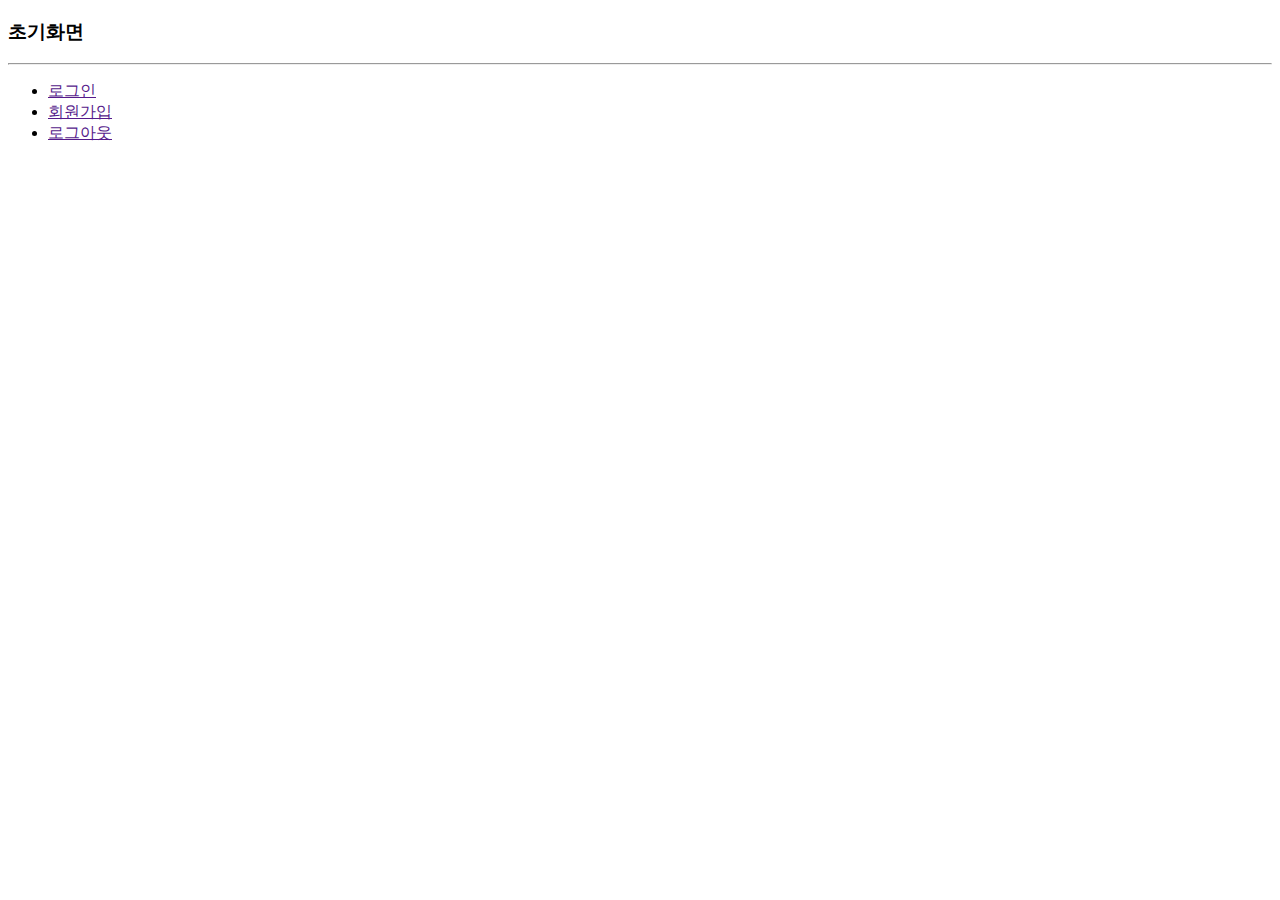
<file: src/main/resources/templates/index2.html>
<!DOCTYPE html>
<html lang="ko"
      xmlns:th="http://www.thymeleaf.org">
<head>
  <meta charset="UTF-8">
  <meta http-equiv="X-UA-Compatible" content="IE=edge">
  <meta name="viewport" content="width=device-width, initial-scale=1.0">
  <title>초기화면</title>
</head>
<body>
<h3>초기화면</h3>
<hr>
<div th:if="${!session.isEmpty()}">
  <p>
    <a href="" th:href="@{/mypage}"><sapn th:text="${session.loginMember.nick}"></sapn></a>
    <span th:text="|(${session.loginMember.id})님 환영합니다!|"></span>
  </p>
  <p th:text="${session.loginMember.gubun}"></p>
</div>
<ul>
  <th:bolck th:if="${session.isEmpty()}">
    <li><a href="" th:href="@{/login}">로그인</a></li>
    <li><a href="" th:href="@{/members/add}">회원가입</a></li>
  </th:bolck>
  <th:bolck th:unless="${session.isEmpty()}">
    <li><a href="" th:href="@{/logout}">로그아웃</a></li>
  </th:bolck>
</ul>
</body>
</html>
</file>
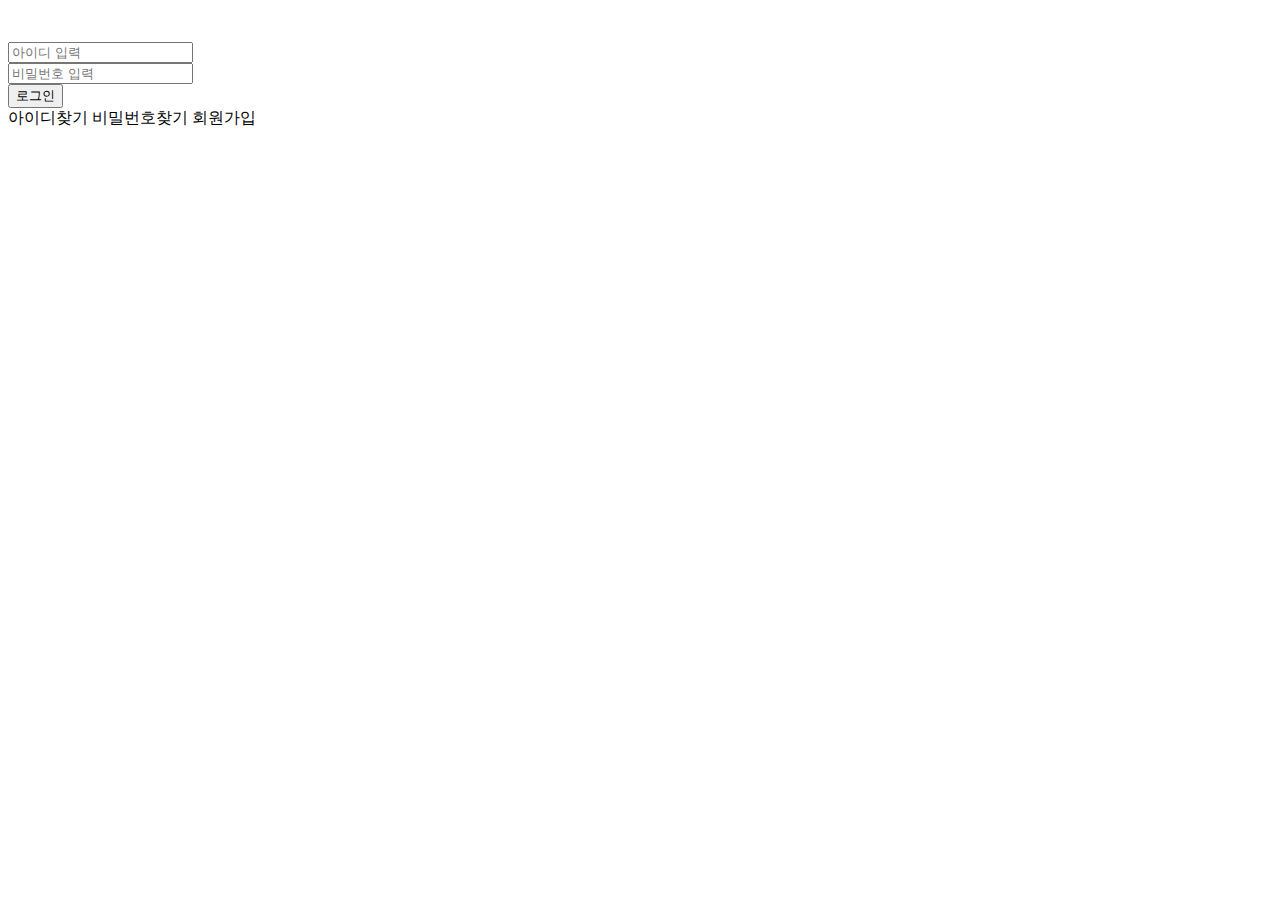
<file: src/main/resources/templates/login.html>
<!DOCTYPE html>
<html lang="ko"
      xmlns:th="http://www.thymeleaf.org">
<head>
  <meta charset="UTF-8">
  <meta http-equiv="X-UA-Compatible" content="IE=edge">
  <meta name="viewport" content="width=device-width, initial-scale=1.0">
  <link
      rel="stylesheet"
      th:href="@{../css/login.css}"
  />
  <title>로그인</title>
</head>
<body>

<div class="wrapper">
  <div class="login-info">

    <div class="logo"><a th:href="@{/}"><img th:src="@{../img/black-yagiyo.png}"></a></div>

    <form class="content" action="" th:method="post" th:object="${loginForm}">

      <!--        global error-->
      <div th:if="${#fields.hasGlobalErrors()}">
        <p th:each="err:${#fields.globalErrors()}" th:text="${err}"></p>
      </div>
      <div class="id">
        <input type="text" name="id" placeholder="아이디 입력" maxlength="50" th:field="*{id}">
        <div><span th:errors="*{id}"></span></div>
      </div>
      <div class="passwd">
        <input type="password" name="pw" placeholder="비밀번호 입력" maxlength="12" th:field="*{pw}">
        <div><span th:errors="*{pw}"></span></div>
      </div>
      <div class="btn">
        <button>로그인</button>
      </div>
      <div class="text-box">
        <span class="idfind"><a th:href="@{/findId}">아이디찾기</a></span>
        <span class="pwfind"><a th:href="@{/findPW}">비밀번호찾기</a></span>
        <span class="signup"><a th:href="@{/members/add}">회원가입</a></span>
      </div>
    </form>
  </div>
</div>
</body>
</html>
</file>
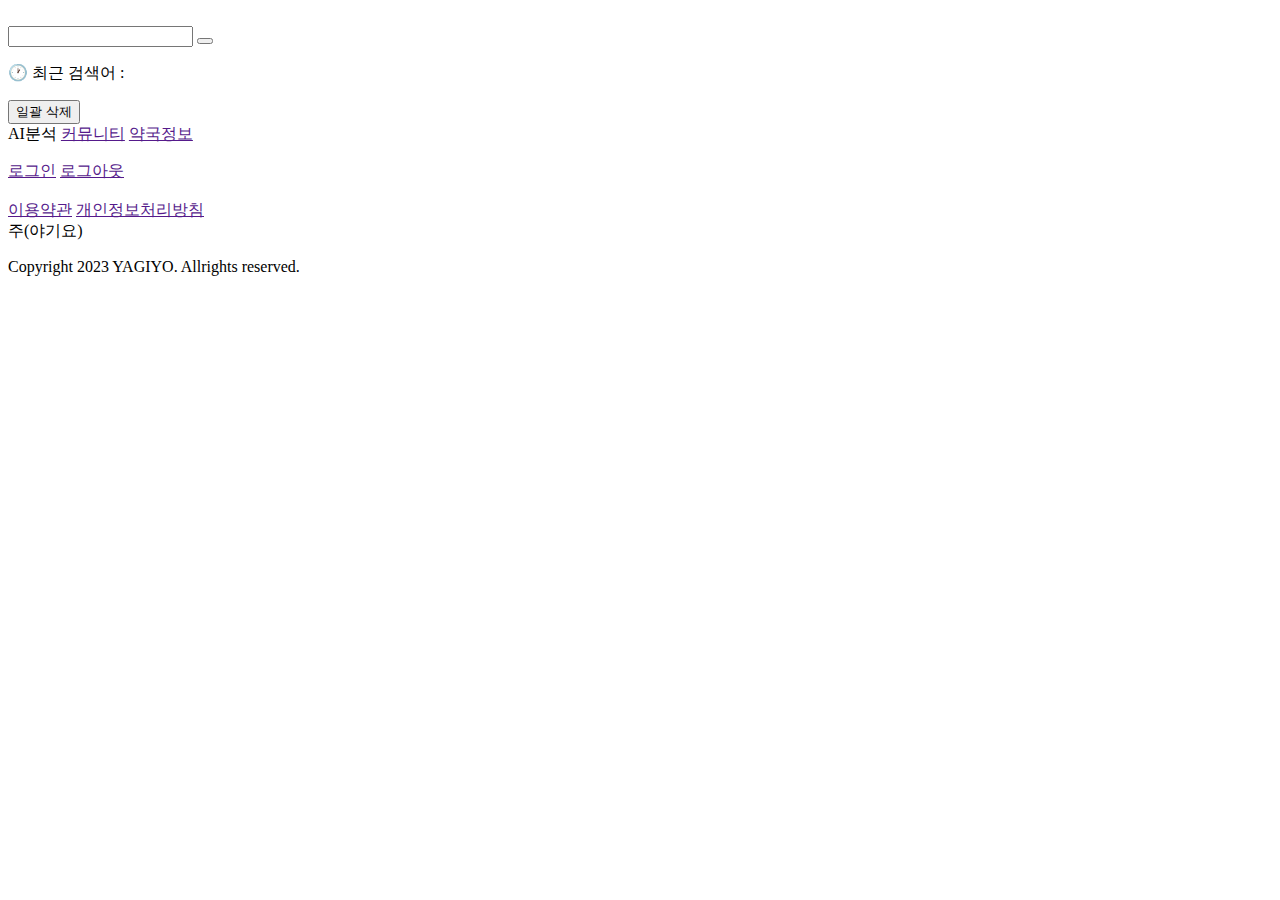
<file: src/main/resources/templates/search.html>
<!DOCTYPE html>
<html lang="ko" xmlns:th="http://www.thymeleaf.org">
<head>
    <meta charset="UTF-8"/>
    <meta http-equiv="X-UA-Compatible" content="IE=edge"/>
    <meta name="viewport" content="width=device-width, initial-scale=1.0"/>

    <!--    스와이퍼 라이브러리 -->
    <link
            rel="stylesheet"
            th:href="@{https://cdn.jsdelivr.net/npm/swiper@9/swiper-bundle.min.css}"
    />
    <!--    스타일시트(기초셋팅 css)-->
    <link rel="stylesheet" th:href="@{../css/search.css}"/>
    <!--    자바스크립트-->
    <script th:src="@{../js/main.js}"></script>
    <!--   애니메이션 라이브러리 -->
    <link
            th:href="@{https://unpkg.com/aos@2.3.1/dist/aos.css}"
            rel="stylesheet"
    />
    <!--    <script th:src="@{https://unpkg.com/aos@2.3.1/dist/aos.js}"></script>-->
    <title>💊YAGIYO</title>
</head>
<body>
<div class="wrapper">
    <!-- Header  -->

    <header>
        <div class="top">
            <div class="logo">
                <a th:href="@{/}">
                    <img th:src="@{../img/black-yagiyo.png}" alt=""
                    /></a>
            </div>

            <!--      검색어   -->
            <div class="search_box">
                <form th:action="@{/search}" method="get">
                    <input
                            class="search_input"
                            type="text"
                            name="query"
                            value=""
                    />
                    <button class="submit_btn" type="submit"></button>
                </form>
                <div class="dropdown">
                    <p id="recent-search"></p>
                    <button id="delete-recent-searches">
                        일괄 삭제
                    </button>
                </div>
            </div>

            <nav class="gnb_box">
                <a th:href="@{/name}">AI분석</a>
                <a href="">커뮤니티</a>
                <a href="">약국정보</a>
                <div th:if="${!session.isEmpty()}">
                    <p th:text="${session.loginMember.gubun}"></p>
                </div>
                <div>
                    <th:bolck
                            class="login"
                            th:if="${session.isEmpty()}"
                    >
                        <a href="" th:href="@{/login}">로그인</a>
                    </th:bolck>
                    <th:bolck
                            class="logout"
                            th:unless="${session.isEmpty()}"
                    >
                        <a href="" th:href="@{/logout}">로그아웃</a>
                    </th:bolck>
                </div>
            </nav>
        </div>
    </header>

    <div class="main">
        <div
                class="item_cards"
                th:replace="~{fragments/apple :: header}"
        ></div>
        <div
                th:replace="~{fragments/apple :: footer}"
                th:class="item_cards"
        ></div>
        <div
                th:replace="~{fragments/apple :: not_found}"
                id="not-found"
        ></div>
        <div
                th:replace="~{fragments/apple :: stress}"
                id="stress"
        ></div>
    </div>


    <footer>
        <div class="footer_area">
            <div class="top">
                <img
                        class="footer_img"
                        th:src="@{../img/white-yagiyo.png}"
                        alt=""
                />
                <div class="footer_menu">
                    <a href="">이용약관</a>
                    <a href="">개인정보처리방침</a>
                </div>
            </div>

            <!--footer - bottom  -->

            <div class="bottom">
                <div class="info">
                    <span class="title">주(야기요)</span>
                    <p></p>
                </div>
            </div>

            <!--footer - copyright -->

            <div class="copyright">
                <p>Copyright 2023 YAGIYO. Allrights reserved.</p>
            </div>
        </div>
    </footer>
</div>
<!--s c r i p t -->
<script>
            const searchInput = document.querySelector(".search_input");
            const dropdown = document.querySelector(".dropdown");

            searchInput.addEventListener("click", function (event) {
                dropdown.style.display = "block";
                event.stopPropagation();
            });

            document.addEventListener("click", function () {
                dropdown.style.display = "none";
            });

</script>
<script>
            document.addEventListener("DOMContentLoaded", function () {
                const query = new URLSearchParams(window.location.search).get(
                    "query"
                );
                if (
                    query === "오메가" ||
                    query === "오" ||
                    query === "오매" ||
                    query === "오메" ||
                    query === "오메가3"
                ) {
                    document.getElementById("stress").style.display = "none";

                    document.getElementById("not-found").style.display = "none";
                    document.getElementById("apple-footer").style.display =
                        "none";
                    document.getElementById("apple-header").style.display =
                        "flex";
                } else if (
                    query === "루" ||
                    query === "루테인" ||
                    query === "루태" ||
                    query === "루테" ||
                    query === "루태인"
                ) {
                    document.getElementById("stress").style.display = "none";

                    document.getElementById("apple-header").style.display =
                        "none";
                    document.getElementById("apple-footer").style.display =
                        "flex";
                    document.getElementById("not-found").style.display = "none";
                } else if (
                    query === "스" ||
                    query === "스트" ||
                    query === "스트레스" ||
                    query === "스트레스케어"
                ) {
                    document.getElementById("not-found").style.display = "none";
                    document.getElementById("apple-header").style.display =
                        "none";
                    document.getElementById("apple-footer").style.display =
                        "none";
                    document.getElementById("stress").style.display = "flex";
                } else {
                    document.getElementById("stress").style.display = "none";
                    document.getElementById("apple-header").style.display =
                        "none";
                    document.getElementById("apple-footer").style.display =
                        "none";
                    document.getElementById("not-found").style.display = "flex";
                }
            });

</script>

<script>
            // 검색어를 localStorage에 저장하는 함수
            function saveSearch(query) {
                // 최근 검색어 배열을 가져옴
                const recentSearches =
                    JSON.parse(localStorage.getItem("recentSearches")) || [];

                // 검색어가 이미 최근 검색어에 있으면 삭제
                const index = recentSearches.indexOf(query);
                if (index !== -1) {
                    recentSearches.splice(index, 1);
                }

                // 검색어를 최근 검색어 배열 맨 앞에 추가
                recentSearches.unshift(query);

                // 최근 검색어 배열을 localStorage에 저장
                localStorage.setItem(
                    "recentSearches",
                    JSON.stringify(recentSearches)
                );
            }

            // 최근 검색어를 보여주는 함수
            function showRecentSearches() {
                // Get an array of recent search terms
                const recentSearches =
                    JSON.parse(localStorage.getItem("recentSearches")) || [];

                // add recent search terms to p tags with span tags
                const recentSearchEl = document.getElementById("recent-search");
                recentSearchEl.innerHTML = "🕐 최근 검색어 : ";
                recentSearches.forEach(function (searchTerm) {
                    const p = document.createElement("p");
                    const span = document.createElement("span");
                    span.innerText = "  ❌ ";

                    span.style.cursor = "pointer";
                    span.addEventListener("click", function () {
                        deleteSearchTerm(searchTerm);
                    });
                    p.innerText = searchTerm;
                    p.appendChild(span);
                    recentSearchEl.appendChild(p);
                });
            }

            // 페이지 로드시 최근 검색어를 보여줌
            showRecentSearches();

            // 검색어를 submit 할 때 최근 검색어를 localStorage에 저장하고 보여줌
            const form = document.querySelector("form");
            form.addEventListener("submit", function (e) {
                e.preventDefault();
                const query = this.querySelector('input[name="query"]').value;
                saveSearch(query);
                showRecentSearches();
                this.submit();
            });

            // 최근 검색어를 삭제하는 함수
            function deleteRecentSearches() {
                // localStorage에서 최근 검색어 배열 삭제
                localStorage.removeItem("recentSearches");
                // 최근 검색어 p 태그 삭제
                const recentSearchEl = document.getElementById("recent-search");
                recentSearchEl.innerText = "";
            }

            function deleteSearchTerm(searchTerm) {
                const recentSearches =
                    JSON.parse(localStorage.getItem("recentSearches")) || [];

                const index = recentSearches.indexOf(searchTerm);
                if (index !== -1) {
                    recentSearches.splice(index, 1);
                    localStorage.setItem(
                        "recentSearches",
                        JSON.stringify(recentSearches)
                    );
                    showRecentSearches();
                }
            }

            // 최근 검색어 삭제 버튼 클릭 시 실행되는 함수 등록
            const deleteButton = document.getElementById(
                "delete-recent-searches"
            );
            deleteButton.addEventListener("click", deleteRecentSearches);

</script>

<!--page 새로고침시에 /search 로 이동-->
<!--        <script type="text/javascript">-->
<!--            window.onload = function () {-->
<!--                if (location.pathname === "/search") {-->
<!--                    if (performance.navigation.type == 1) {-->
<!--                        window.location.href = "/search";-->
<!--                    }-->
<!--                }-->
<!--            };-->
<!--        </script>-->
</body>
</html>
</file>
